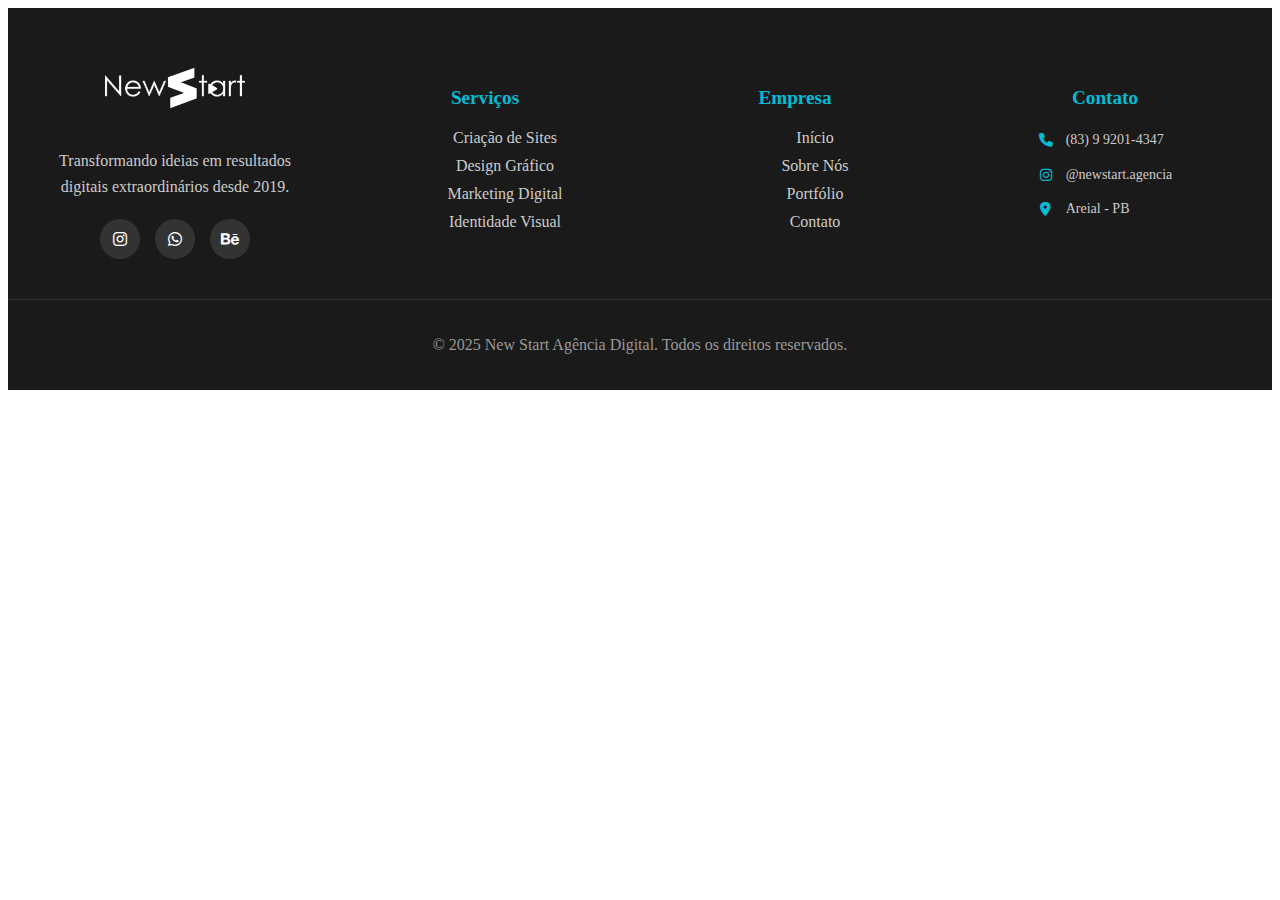
<file: footer.html>
<!DOCTYPE html>
<html lang="pt-br">
<head>
    <meta charset="UTF-8">
    <meta http-equiv="X-UA-Compatible" content="IE=edge">
    <meta name="viewport" content="width=device-width, initial-scale=1.0">
    <link rel="stylesheet" href="footer.css">
    <title>Footer</title>
    <link rel="stylesheet" href="https://cdnjs.cloudflare.com/ajax/libs/font-awesome/6.0.0-beta3/css/all.min.css">
</head>
<body>

<footer class="rodape">
    <div class="container">
      <div class="conteudo-rodape">
        <div class="secao-rodape">
          <img src="/Assets/images/newstart-branca.png" alt="New Start Logo" class="logo-rodape">
          <p>Transformando ideias em resultados digitais extraordinários desde 2019.</p>
          <div class="links-sociais">
            <a href="https://www.instagram.com/newstart.agencia"><i class="fab fa-instagram"></i></a>
            <a href="https://api.whatsapp.com/send/?phone=%2B5583992014347&text&type=phone_number&app_absent=0"><i class="fab fa-whatsapp"></i></a>
            <a href="https://www.behance.net/lcsmychel"><i class="fab fa-behance"></i></a>
          </div>
        </div>
        
        <div class="secao-rodape">
          <h3>Serviços</h3>
          <ul>
            <li><a href="oque-fazemos.html">Criação de Sites</a></li>
            <li><a href="oque-fazemos.html">Design Gráfico</a></li>
            <li><a href="oque-fazemos.html">Marketing Digital</a></li>
            <li><a href="oque-fazemos.html">Identidade Visual</a></li>
          </ul>
        </div>
        
        <div class="secao-rodape">
          <h3>Empresa</h3>
          <ul>
            <li><a href="#">Início</a></li>
            <li><a href="oque-fazemos.html">Sobre Nós</a></li>
            <li><a href="#portfolio">Portfólio</a></li>
            <li><a href="https://api.whatsapp.com/send/?phone=%2B5583992014347&text&type=phone_number&app_absent=0">Contato</a></li>
          </ul>
        </div>
        
        <div class="secao-rodape">
          <h3>Contato</h3>
          <div class="info-contato">
            <p><i class="fas fa-phone"></i> (83) 9 9201-4347</p>
            <p><i class="fab fa-instagram"></i> @newstart.agencia</p>
            <p><i class="fas fa-map-marker-alt"></i> Areial - PB</p>
          </div>
        </div>
      </div>
      
      <div class="rodape-inferior">
        <p>&copy; 2025 New Start Agência Digital. Todos os direitos reservados.</p>
      </div>
    </div>
</footer>
</body>
</html>
</file>
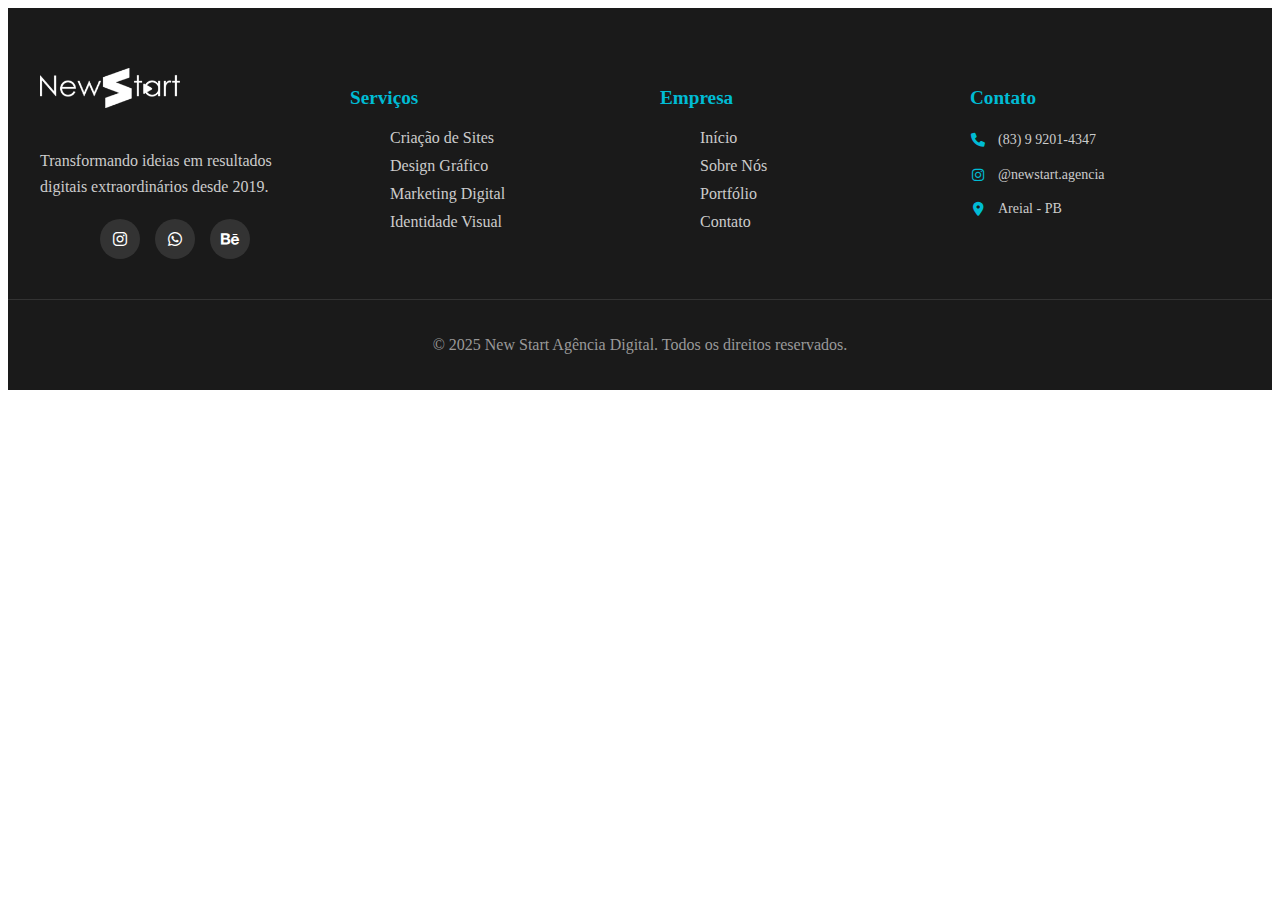
<file: Components/Footer/footer.html>
<!DOCTYPE html>
<html lang="pt-br">
<head>
    <meta charset="UTF-8">
    <meta http-equiv="X-UA-Compatible" content="IE=edge">
    <meta name="viewport" content="width=device-width, initial-scale=1.0">
    <link rel="stylesheet" href="footer.css">
    <title>Footer</title>
    <link rel="stylesheet" href="https://cdnjs.cloudflare.com/ajax/libs/font-awesome/6.0.0-beta3/css/all.min.css">
</head>
<body>

<footer class="rodape">
    <div class="container">
      <div class="conteudo-rodape">
        <div class="secao-rodape">
          <img src="/Assets/images/newstart-branca.png" alt="New Start Logo" class="logo-rodape">
          <p>Transformando ideias em resultados digitais extraordinários desde 2019.</p>
          <div class="links-sociais">
            <a href="https://www.instagram.com/newstart.agencia"><i class="fab fa-instagram"></i></a>
            <a href="https://api.whatsapp.com/send/?phone=%2B5583992014347&text&type=phone_number&app_absent=0"><i class="fab fa-whatsapp"></i></a>
            <a href="https://www.behance.net/lcsmychel"><i class="fab fa-behance"></i></a>
          </div>
        </div>
        
        <div class="secao-rodape">
          <h3>Serviços</h3>
          <ul>
            <li><a href="/Components/Oque-fazemos/oque-fazemos.html">Criação de Sites</a></li>
            <li><a href="/Components/Oque-fazemos/oque-fazemos.html">Design Gráfico</a></li>
            <li><a href="/Components/Oque-fazemos/oque-fazemos.html">Marketing Digital</a></li>
            <li><a href="/Components/Oque-fazemos/oque-fazemos.html">Identidade Visual</a></li>
          </ul>
        </div>
        
        <div class="secao-rodape">
          <h3>Empresa</h3>
          <ul>
            <li><a href="#">Início</a></li>
            <li><a href="oque-fazemos.html">Sobre Nós</a></li>
            <li><a href="#portfolio">Portfólio</a></li>
            <li><a href="https://api.whatsapp.com/send/?phone=%2B5583992014347&text&type=phone_number&app_absent=0">Contato</a></li>
          </ul>
        </div>
        
        <div class="secao-rodape">
          <h3>Contato</h3>
          <div class="info-contato">
            <p><i class="fas fa-phone"></i> (83) 9 9201-4347</p>
            <p><i class="fab fa-instagram"></i> @newstart.agencia</p>
            <p><i class="fas fa-map-marker-alt"></i> Areial - PB</p>
          </div>
        </div>
      </div>
      
      <div class="rodape-inferior">
        <p>&copy; 2025 New Start Agência Digital. Todos os direitos reservados.</p>
      </div>
    </div>
</footer>
</body>
</html>
</file>
<file: footer.css>
.rodape {
  background-color: #1a1a1a;
  color: white;
  padding: 60px 0 20px;
}

.conteudo-rodape {
  display: grid;
  grid-template-columns: repeat(auto-fit, minmax(250px, 1fr));
  gap: 40px;
  max-width: 1200px;
  margin: 0 auto;
  padding: 0 20px;
  justify-items: center; 
  text-align: center; 
}

@media (max-width: 600px) {
  .secao-rodape {
    text-align: center;
  }
}


.secao-rodape h3 {
  color: #00bcd4;
  margin-bottom: 20px;
  font-size: 1.2rem;
}

.secao-rodape p {
  color: #ccc;
  margin-bottom: 20px;
  line-height: 1.6;
}

.secao-rodape ul {
  list-style: none;
}

.secao-rodape ul li {
  margin-bottom: 10px;
}

.secao-rodape ul li a {
  color: #ccc;
  text-decoration: none;
  transition: color 0.3s;
}

.secao-rodape ul li a:hover {
  color: #00bcd4;
}

.links-sociais {
  justify-content: center;
  display: flex;
  gap: 15px;
}

.links-sociais a {
  width: 40px;
  height: 40px;
  background-color: #333;
  border-radius: 50%;
  display: flex;
  align-items: center;
  justify-content: center;
  color: white;
  text-decoration: none;
  transition: background-color 0.3s;
}

.links-sociais a:hover {
  background-color: #00bcd4;
}

.info-contato {
  display: flex;
  flex-direction: column;
  gap: 12px;
}

.info-contato p {
  display: flex;
  align-items: center;
  gap: 12px;
  margin: 0;
  color: #ccc;
  font-size: 14px;
}

.info-contato p i {
  width: 16px;
  height: 16px;
  display: flex;
  align-items: center;
  justify-content: center;
  color: #00bcd4;
  font-size: 14px;
  flex-shrink: 0;
}

.rodape-inferior {
  border-top: 1px solid #333;
  margin-top: 40px;
  padding-top: 20px;
  text-align: center;
  color: #999;
}

.logo-rodape {
  height: 40px;
  margin-bottom: 20px;
}
</file>
<file: Components/Footer/footer.css>
.rodape {
  background-color: #1a1a1a;
  color: white;
  padding: 60px 0 20px;
}

.conteudo-rodape {
  display: grid;
  grid-template-columns: repeat(auto-fit, minmax(250px, 1fr));
  gap: 40px;
  max-width: 1200px;
  margin: 0 auto;
  padding: 0 20px;
}

.secao-rodape h3 {
  color: #00bcd4;
  margin-bottom: 20px;
  font-size: 1.2rem;
}

.secao-rodape p {
  color: #ccc;
  margin-bottom: 20px;
  line-height: 1.6;
}

.secao-rodape ul {
  list-style: none;
}

.secao-rodape ul li {
  margin-bottom: 10px;
}

.secao-rodape ul li a {
  color: #ccc;
  text-decoration: none;
  transition: color 0.3s;
}

.secao-rodape ul li a:hover {
  color: #00bcd4;
}

.links-sociais {
  justify-content: center;
  display: flex;
  gap: 15px;
}

.links-sociais a {
  width: 40px;
  height: 40px;
  background-color: #333;
  border-radius: 50%;
  display: flex;
  align-items: center;
  justify-content: center;
  color: white;
  text-decoration: none;
  transition: background-color 0.3s;
}

.links-sociais a:hover {
  background-color: #00bcd4;
}

.info-contato {
  display: flex;
  flex-direction: column;
  gap: 12px;
}

.info-contato p {
  display: flex;
  align-items: center;
  gap: 12px;
  margin: 0;
  color: #ccc;
  font-size: 14px;
}

.info-contato p i {
  width: 16px;
  height: 16px;
  display: flex;
  align-items: center;
  justify-content: center;
  color: #00bcd4;
  font-size: 14px;
  flex-shrink: 0;
}

.rodape-inferior {
  border-top: 1px solid #333;
  margin-top: 40px;
  padding-top: 20px;
  text-align: center;
  color: #999;
}

.logo-rodape {
  height: 40px;
  margin-bottom: 20px;
}
</file>
